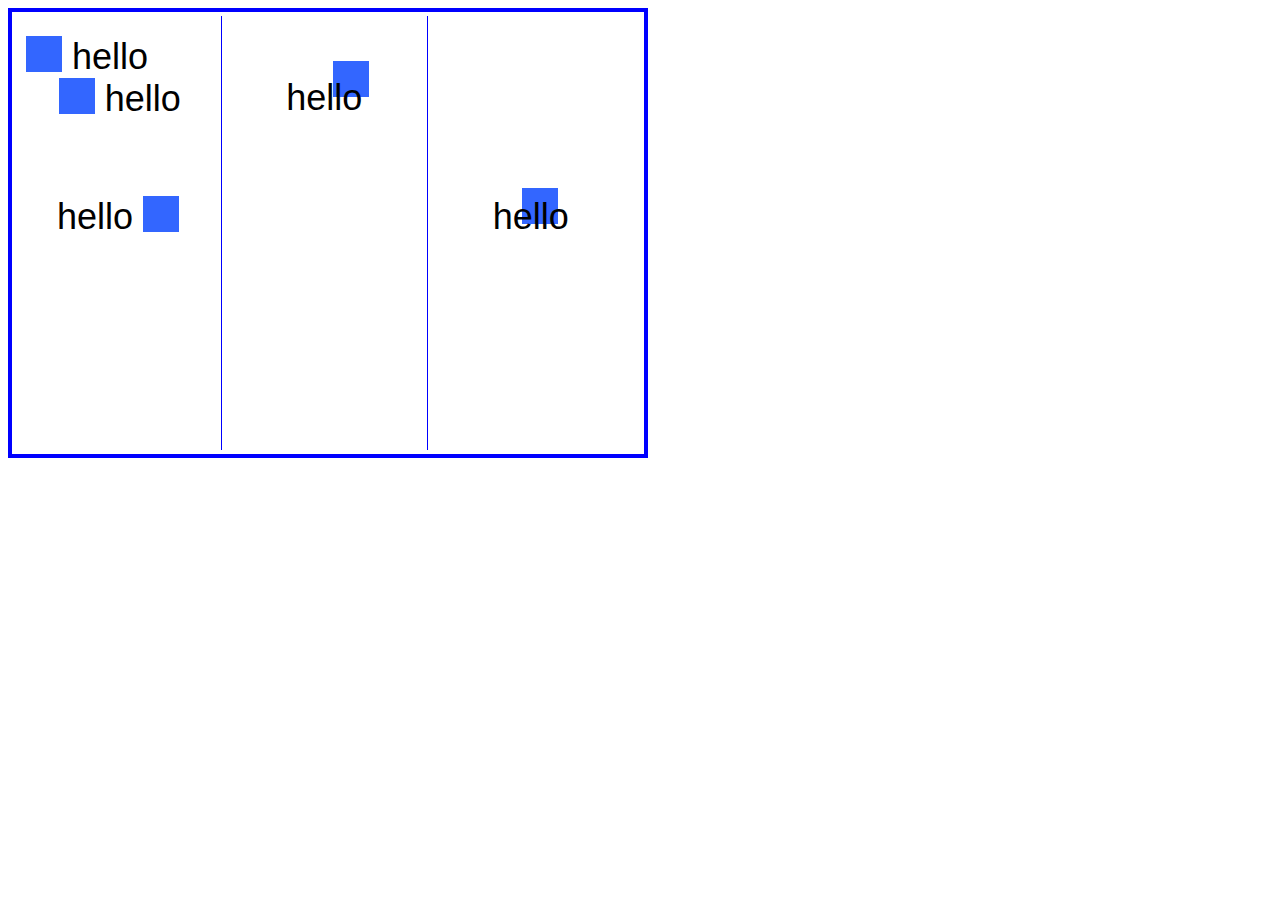
<file: 1-/index.html>
<!DOCTYPE html>
<html lang="en">
<head>
	<meta charset="UTF-8">
	<title>Document</title>
	<link rel="stylesheet" href="css/my.css">
</head>
<body>
	<div class="new">
		<div class="one1">
			<div class="one">
				<div class="blue"></div>	
				<div><p>hello</p></div>	
			</div>
			<div class="two">
				<div class="blue"></div>	
				<div><p>hello</p></div>	
			</div>
			<div class="two2">
				<div class="hello"><p>hello</p></div>	
				<div class="blue"></div>	

			</div>
			<div>
			</div>


		</div>
		<div class="one2">
			<div class="one22">
				<div class="blue2"></div>	
				<div><p>hello</p></div>	
			</div>
		
		</div>
		<div class="one3">
			<div class="one33">
				<div class="blue3"></div>	
				<div><p>hello</p></div>	
			</div>
			</div>
		</div>
	</div>
	
</body>
</html>
</file>
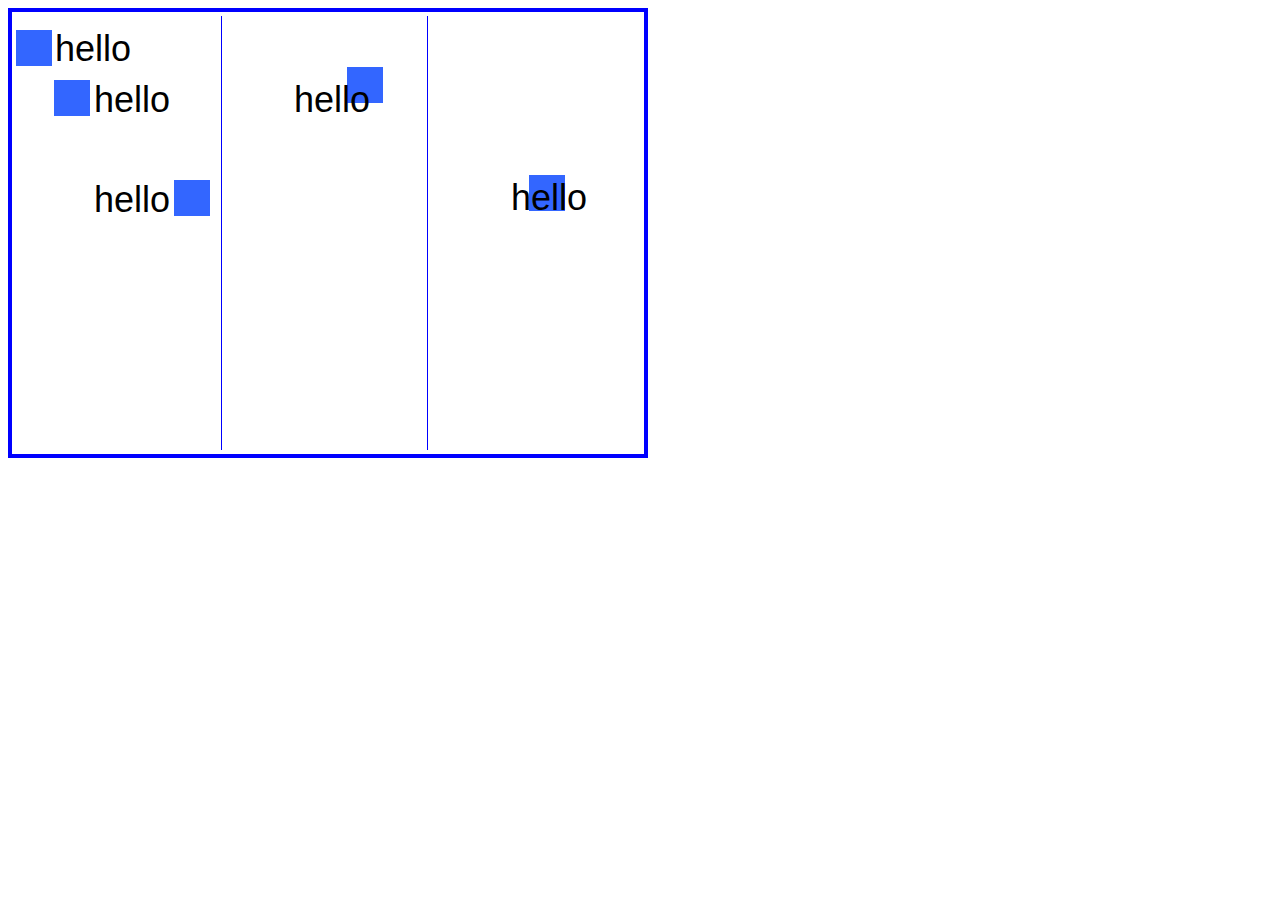
<file: 2-/index.html>
<!DOCTYPE html>
<html lang="en">
<head>
	<meta charset="UTF-8">
	<title>Document</title>
	<link rel="stylesheet" href="css/my.css">
</head>
<body>
	<div class="new">
		<div class="one1">
			<div class="one">
				<div class=" blue blue1"></div>	
				<div class="hello1"><p >hello</p>
				</div>	
			</div>
			<div class="one">
				<div class=" blue blue11"></div>	
				<div class="hello11"><p >hello</p>
				</div>	
			</div>
			<div class="one">
				<div class="hello111"><p >hello</p></div>
				<div class="blue blue111"></div>		
			</div>
			
			</div>
			<div class="one2">
				<div class="one22">
					<div class="blue blue2"></div>	
				<div class="hello2"><p >hello</p>
				</div>

			</div>
			<div class="one3">
					<div class="blue blue3"></div>	
				<div class="hello3"><p >hello</p>
				</div>
			</div>
		</div>
	</div>
	
</body>
</html>
</file>
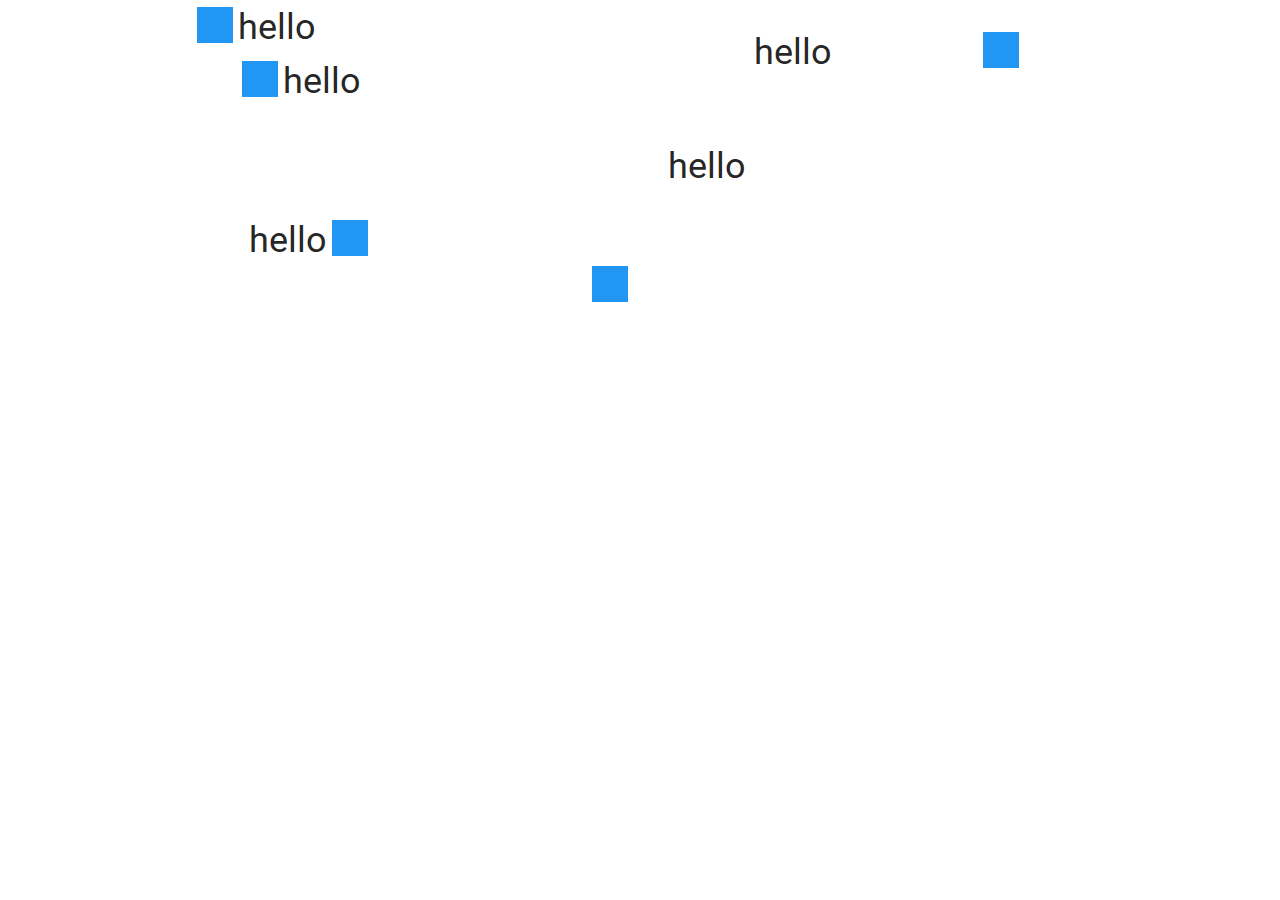
<file: 3-Materialize/index.html>
<!DOCTYPE html>
<html>
<head>
	<meta charset="utf-8">
	<title>My materialize</title>

	<link href="https://fonts.googleapis.com/icon?family=Material+Icons" rel="stylesheet">

	<link rel= "stylesheet" href="css/materialize.min.css"  media="screen,projection">
	<link rel="stylesheet" href="css/my.css">

	<meta name="viewport" content="width=device-width, initial-scale=1.0">
</head>

<body>
	<div class="container">
		<div class="row">
			<div class="col l4">
				<div class="one">
					<div class="blue"></div>	
					<div><p>hello</p></div>	
				</div>
				<div class="two">
					<div class="blue"></div>	
					<div><p>hello</p></div>	
				</div>
				<div class="two2">
					<div class="hello"><p>hello</p></div>	
					<div class="blue"></div>	
				</div>
				<div>
				</div>
			</div>
			<div class="ocol l4">
				<div class="one22">
					<div class="blue blue2"></div>	
					<div><p>hello</p></div>	
				</div>
			</div>
			<div class="col l4 one3">
				<div class="one33">
					<div class="blue blue3"></div>	
					<div><p>hello</p></div>	
				</div>
			</div>
		</div>
	</div>
</div>
<script src="https://code.jquery.com/jquery-2.1.1.min.js"></script>
<script src="js/materialize.min.js"></script>
<script>
	$(document).ready(function(){
		$('.parallax').parallax();
		$('.carousel').carousel();
		$('.materialboxed').materialbox();
		$('.slider').slider();
	});
</script>
</body>
</html>
</file>
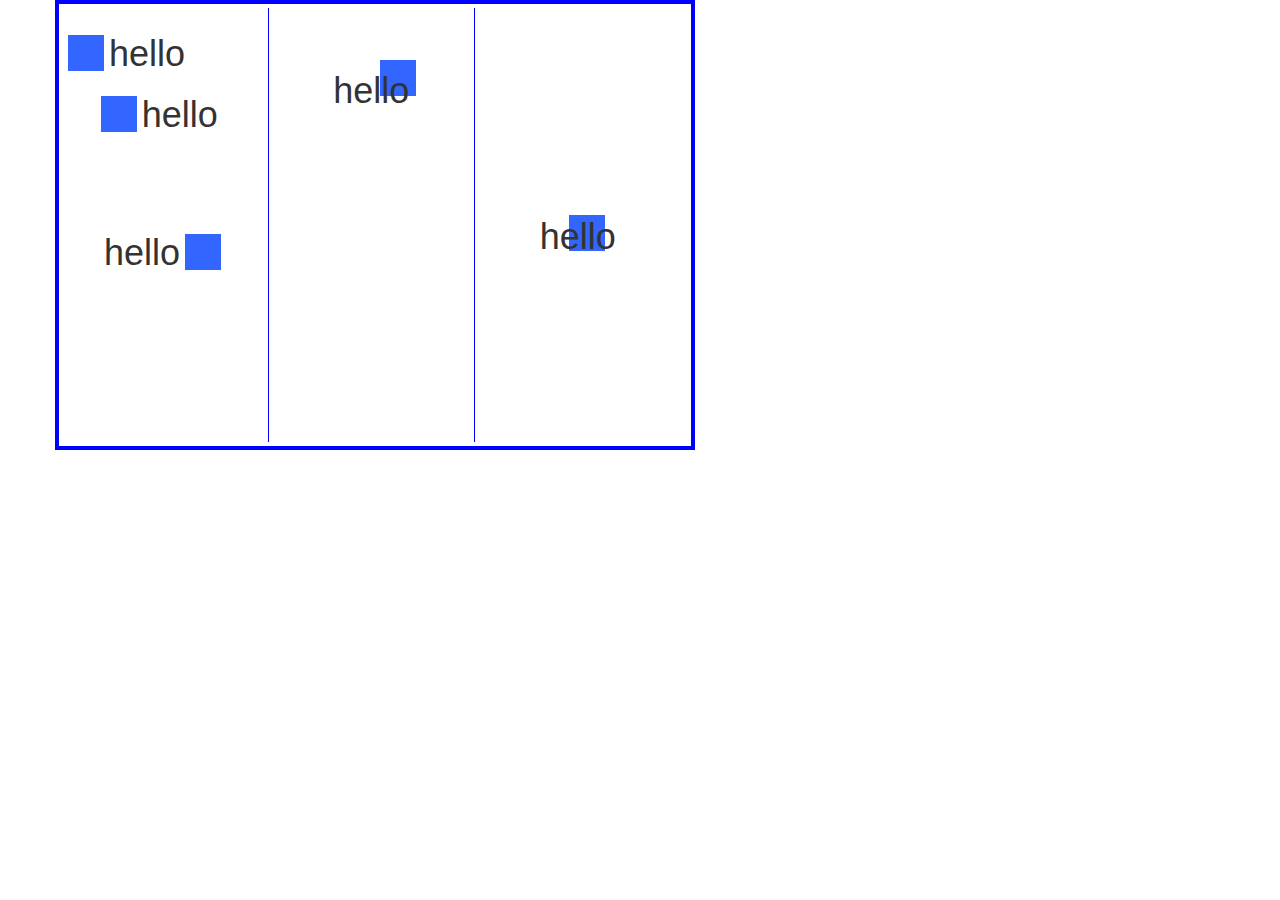
<file: 4-Bootstrap/index.html>
<!DOCTYPE html>
<html lang="en">
<head>
  <meta charset="utf-8">
  <meta http-equiv="X-UA-Compatible" content="IE=edge">
  <meta name="viewport" content="width=device-width, initial-scale=1">
  <!-- The above 3 meta tags *must* come first in the head; any other head content must come *after* these tags -->
  <title>Bootstrap 101 Template</title>

  <!-- Bootstrap -->
  <link href="css/bootstrap.min.css" rel="stylesheet">
  <link rel="stylesheet" href="css/my.css">

  <!-- HTML5 shim and Respond.js for IE8 support of HTML5 elements and media queries -->
  <!-- WARNING: Respond.js doesn't work if you view the page via file:// -->
    <!--[if lt IE 9]>
      <script src="https://oss.maxcdn.com/html5shiv/3.7.3/html5shiv.min.js"></script>
      <script src="https://oss.maxcdn.com/respond/1.4.2/respond.min.js"></script>
      <![endif]-->
    </head>
    <body>
      <div class="container">
        <div class="row">
          <div class="col-lg4">
            <div class="one">
              <div class="blue"></div>  
              <div><p>hello</p></div> 
            </div>
            <div class="two">
              <div class="blue"></div>  
              <div><p>hello</p></div> 
            </div>
            <div class="two2">
              <div class="hello"><p>hello</p></div> 
              <div class="blue"></div>  
            </div>
            <div>
            </div>
          </div>
          <div class="col-lg4">
            <div class="one22">
              <div class="blue blue2"></div>  
              <div><p>hello</p></div> 
            </div>
          </div>
          <div class="col-lg4 one3">
            <div class="one33">
              <div class="blue blue3"></div>  
              <div><p>hello</p></div> 
            </div>
          </div>
        </div>
      </div>


    </div>
    <!-- jQuery (necessary for Bootstrap's JavaScript plugins) -->
    <script src="https://ajax.googleapis.com/ajax/libs/jquery/1.12.4/jquery.min.js"></script>
    <!-- Include all compiled plugins (below), or include individual files as needed -->
    <script src="js/bootstrap.min.js"></script>
  </body>
  </html>
</file>
<file: 1-/css/my.css>
*{
box-sizing: border-box;	
font-family: "Roboto", sans-serif;
    font-size: 36px;
}

.new{
	width: 640px;
	height: 450px;
	padding: 4px;
	border: 4px solid blue;
}

.one1, .one2, .one3{
	border-right: 1px solid blue;
	height: 100%;
	width: 33%;
	float: left;
	padding-top: 20px;
}
.one3 {
	border-right: none;
}
.blue {
	    width: 36px;
    height: 36px;
    background: #3366ff;;
    float: left;
    margin-right: 10px;
    margin-left: 10px;
}
.two {
	padding-top: 0;
	padding-left: 16%;
}
p {
	padding: 0;
	margin: 0;
}
.two2 {
	padding-top: 37%;
    padding-left: 20%;
}
.hello {
	float: left;
}
.blue2 {
	width: 36px;
    height: 36px;
    background: #3366ff;;
    margin-bottom: -10%;
    margin-left: 54%;
	
}

.one22, .one33 {
	text-align: center;
	    padding-top: 25px;
}
.one33 {
	/*line-height: 50%;*/

}
.blue3 {
	     width: 36px;
    height: 36px;
    background: #3366ff;;
    margin-left: 94px;
    margin-top: 127px;
    float: left;
    margin-bottom: -28px;
	
}
</file>
<file: 2-/css/my.css>
*{
box-sizing: border-box;	
font-family: "Roboto", sans-serif;
    font-size: 36px;
}

.new{
	width: 640px;
	height: 450px;
	padding: 4px;
	border: 4px solid blue;
}

.one1, .one2, .one3{
	border-right: 1px solid blue;
	height: 100%;
	width: 33%;
	float: left;
	padding-top: 20px;
}
.one3 {
	border-right: none;
}

.blue {
	width: 36px;
    height: 36px;
    background: #3366ff;
   position: absolute;
   
}

.blue1 {
       top: 30px;
}

.hello1{
	position: absolute;
	top: 28px;
    left: 55px;
}

.blue11 {
    top: 80px;
    left: 54px;
}
.hello11{
	position: absolute;
	top: 179px;
    left: 94px;
}
.blue111 {
	top: 180px;
    left: 174px;
}

.hello111{
	position: absolute;
	top: 79px;
    left: 94px;
}
.blue2 {
     top: 67px;
    left: 347px;
}

.hello2{
	position: absolute;
	top: 79px;
    left: 294px;
}

.blue3 {
    top: 175px;
    left: 529px;
}

.hello3{
	position: absolute;
	top: 177px;
    left: 511px;
}

.two {
	padding-top: 0;
	padding-left: 16%;
}
p {
	padding: 0;
	margin: 0;
}
.two2 {
	padding-top: 37%;
    padding-left: 20%;
}
</file>
<file: 3-Materialize/css/my.css>
*{
	margin: 0;
font-family: "Roboto", sans-serif;
    font-size: 36px;
}
.new{
	width: 640px;
	height: 450px;
	padding: 4px;
	border: 4px solid blue;
}
.one1, .one2, .one3{
	border-right: 1px solid blue;
	height: 100%;
	width: 33%;
	float: left;
	padding-top: 20px;
}
.one3 {
	border-right: none;
}
.blue {
	width: 36px;
    height: 36px;
    background: #3366ff;;
    float: left;
    margin-right: 5px;
    margin-left: 5px;
    margin-top: 7px;
}
.two {
	padding-left: 16%;
}
.two2 {
	padding-top: 37%;
    padding-left: 20%;
}
.hello {
	float: left;
}
.blue2 {
    margin-bottom: -15%;
    margin-left: 54%;
}
.one22, .one33 {
	text-align: center;
	padding-top: 25px;
}
.blue3 {
    margin-left: 94px;
    margin-top: 127px;
    margin-bottom: -40px;
}
.one33{
	padding-top: 60px;
}
</file>
<file: 4-Bootstrap/css/my.css>
*{
	margin: 0;
font-family: "Roboto", sans-serif;
    font-size: 36px;
}
.row{
	width: 640px;
	height: 450px;
	padding: 4px;
	border: 4px solid blue;
}
.col-lg4{
	border-right: 1px solid blue;
	height: 100%;
	width: 33%;
	float: left;
	padding-top: 20px;
}
.one3 {
	border-right: none;
}
.blue {
	width: 36px;
    height: 36px;
    background: #3366ff;;
    float: left;
    margin-right: 5px;
    margin-left: 5px;
    margin-top: 7px;
}
.two {
	padding-left: 16%;
}
.two2 {
	padding-top: 37%;
    padding-left: 20%;
}
.hello {
	float: left;
}
.blue2 {
    margin-bottom: -15%;
    margin-left: 54%;
}
.one22, .one33 {
	text-align: center;
	padding-top: 25px;
}
.blue3 {
    margin-left: 94px;
    margin-top: 127px;
    margin-bottom: -40px;
}
.one33{
	padding-top: 60px;
}
</file>
